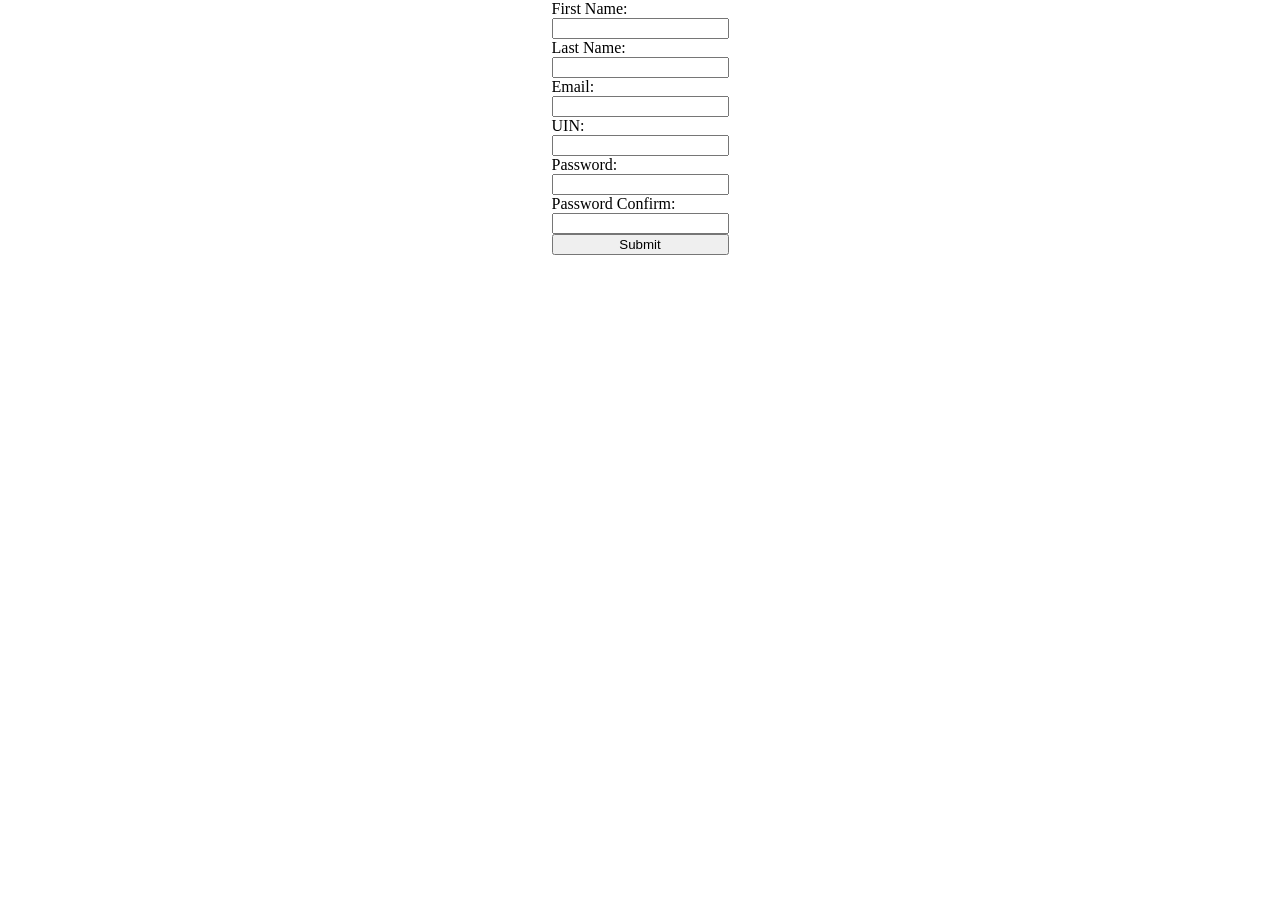
<file: index.html>
<!DOCTYPE html>
<html lang="en">
<head>
    <meta charset="UTF-8">
    <meta name="viewport" content="width=device-width, initial-scale=1.0">
    <title>Document</title>
    <script src="script.js" defer></script>
    <link rel="stylesheet" href="style.css">
    <link rel="icon" type="image/png" href="favicon.png">
</head>
<body>
    <div id="formcss">
        <form action="data.php" method="post" onsubmit="return checkPassword()">           
             <label for="first">First Name: </label>
            <input type="text" name="first" id="first" required>
            <label for="last">Last Name: </label>
            <input type="text" name="last" id="last" required>
            <label for="email">Email:</label>
            <input type="email" name="email" id="email" required>
            <label for="uin">UIN:</label>
            <input type="text" name="uin" id="uin" required>
            <label for="password">Password:</label>
            <input type="password" name="password" id="password" required>
            <label for="password_confirm">Password Confirm:</label>
            <input type="password" name="password_confirm" id="password_confirm" required>
            <button type="submit">Submit</button>
        </form>
    </div>


    
</body>
</html>
</file>
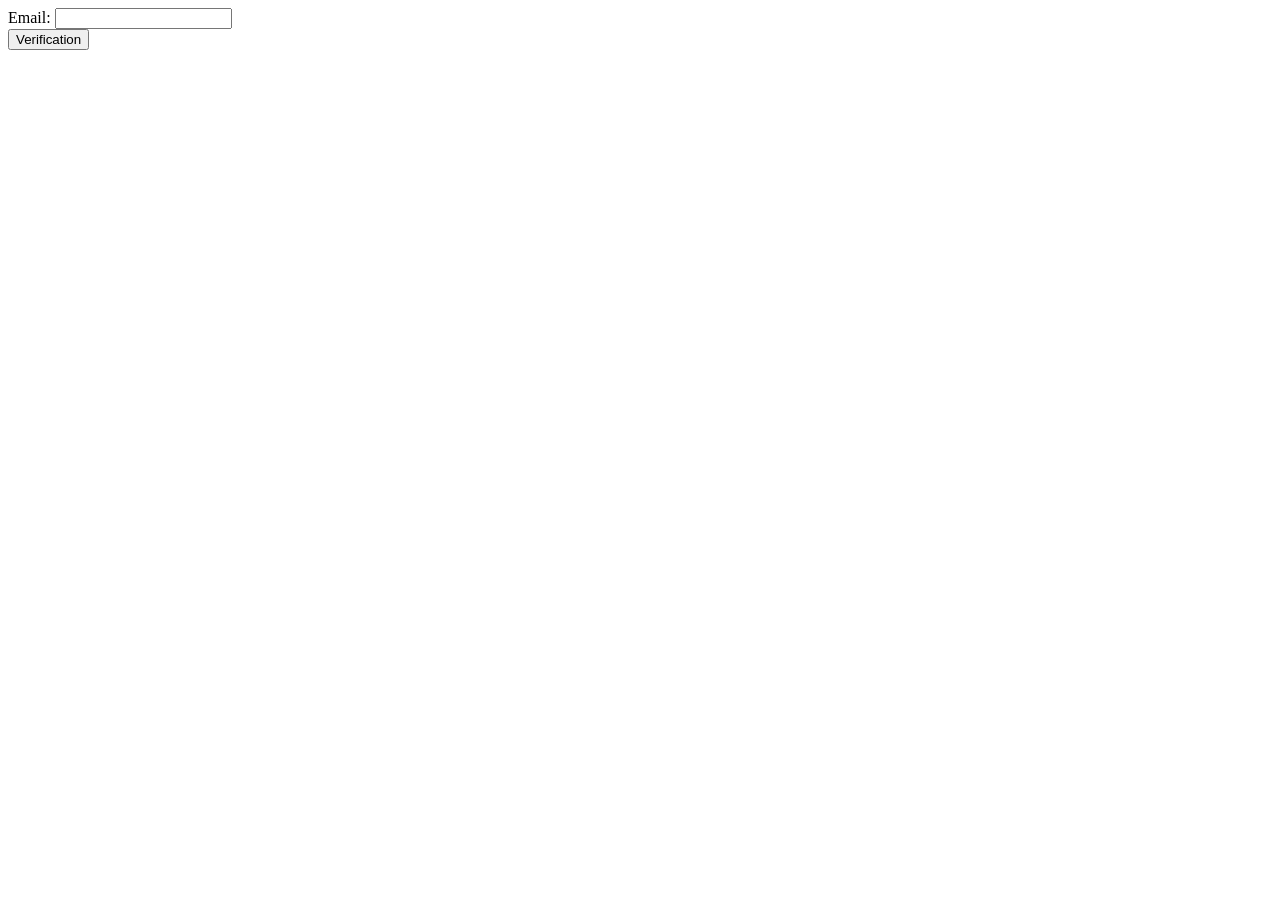
<file: 2fa.html>
<!DOCTYPE html>
<html lang="en">
<head>
    <meta charset="UTF-8">
    <meta name="viewport" content="width=device-width, initial-scale=1.0">
    <title>Document</title>
    	<link rel="icon" type="image/png" href="favicon.png">

</head>
<body>
     <form action="2fa.php" method="POST">
        <label for="email">Email:</label>
        <input type="email" name="email" id="email" required>
        <br>

        <button onclick="doSomething()">Verification</button>
    </form>
</body>
</html>
</file>
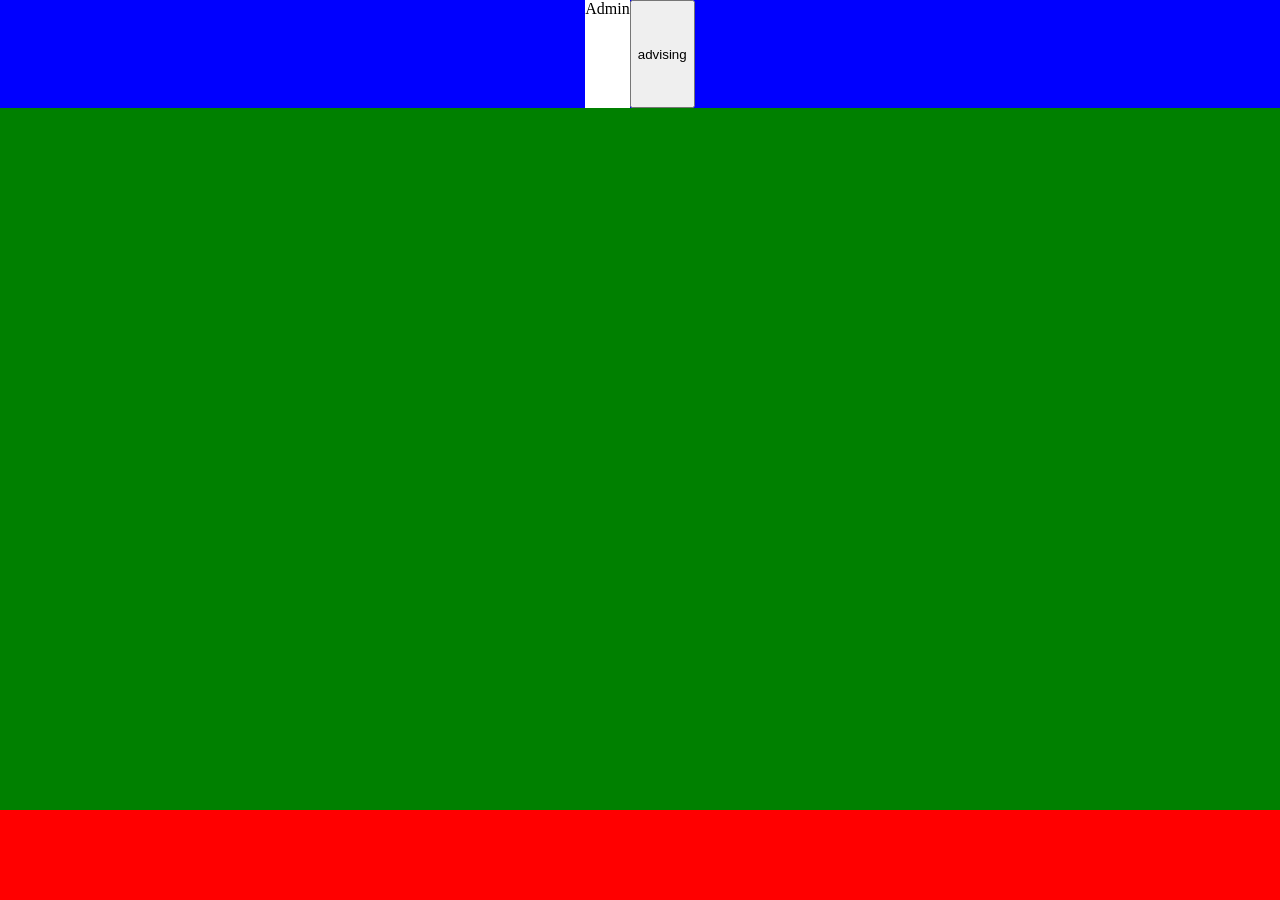
<file: admin.html>
<!DOCTYPE html>
<html lang="en">
<head>
    <meta charset="UTF-8">
    <meta name="viewport" content="width=device-width, initial-scale=1.0">
    <title>Document</title>
    <link rel="stylesheet" href="style.css">
    <link rel="icon" type="image/png" href="favicon.png">

</head>
<body>
    <div id="container">
        <header id="head">
            <div id="admin">
                Admin
            </div>
			<button id="advising" onclick="window.location.href='advising.php';" >advising</button>

        </header>


        <div id="boody">

        </div>

        <footer id="foot">

        </footer>

    </div>
</body>
</html>
</file>
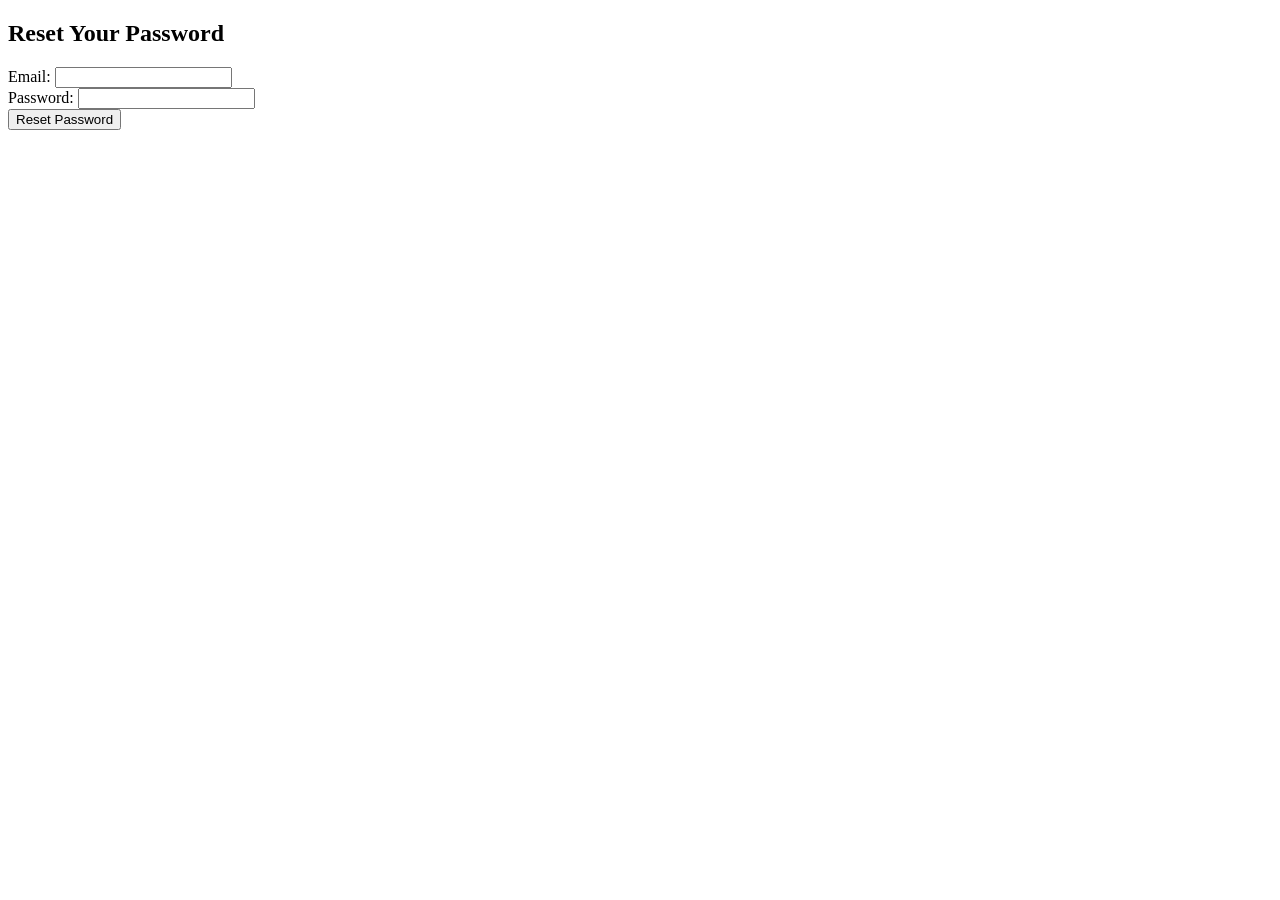
<file: forgot.html>
<!DOCTYPE html>
<html lang="en">
<head>
    <meta charset="UTF-8">
    <meta name="viewport" content="width=device-width, initial-scale=1.0">
    <title>Document</title>
    	<link rel="icon" type="image/png" href="favicon.png">

</head>
<body>

    <h2>Reset Your Password</h2>

    <form action="forgot.php" method="POST">
        <label for="email">Email:</label>
        <input type="email" name="email" id="email" required>
        <br>

        <label for="password">Password: </label>
        <input type="password" name="password" id="password" required>
        <br>

        <button type="submit">Reset Password</button>
    </form>
    
</body>
</html>
</file>
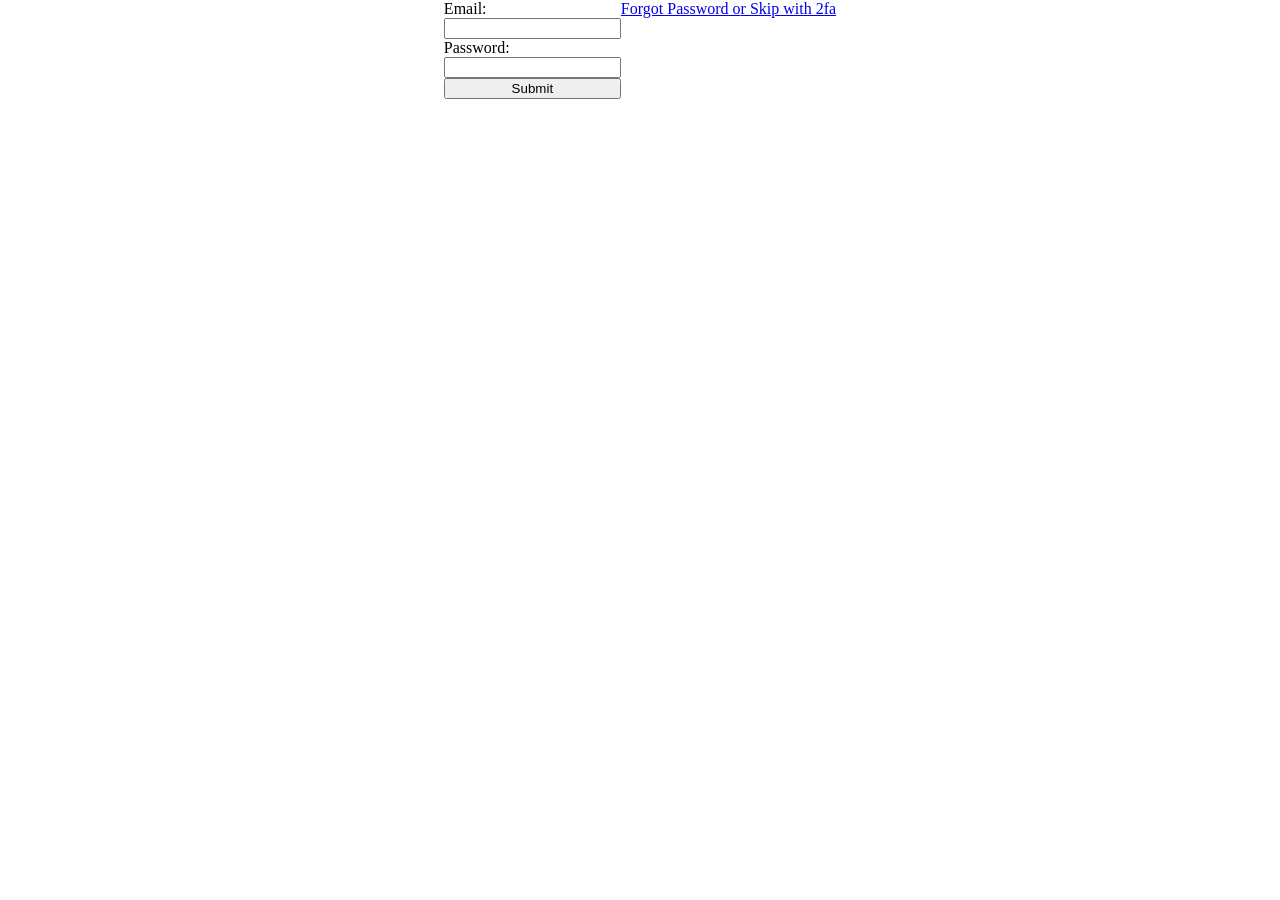
<file: login.html>
<!DOCTYPE html>
<html lang="en">
<head>
    <meta charset="UTF-8">
    <meta name="viewport" content="width=device-width, initial-scale=1.0">
    <title>Document</title>
    <link rel="stylesheet" href="style.css">
	<link rel="icon" type="image/png" href="favicon.png">
    <script src="https://www.google.com/recaptcha/api.js" async defer></script>
    
</head>
<body>  
    <div id="formcss">
        <form action="mainprocess.php" method="post">
            <div class="g-recaptcha" data-sitekey="6LfPLc8sAAAAADdUJcL-e62Vy92hBcMUgn91VRLL"></div>
            <label for="email">Email:</label>
            <input type="email" name="email" id="email" required>
            <label for="password">Password: </label>
            <input type="password" name="password" id="password" required>
            <button type="submit">Submit</button>
        </form>
        <a href="forgot.php" >Forgot Password   o</a>
        <a href="2fa.php" >r Skip with 2fa</a>
    </div>
</body>
</html>
</file>
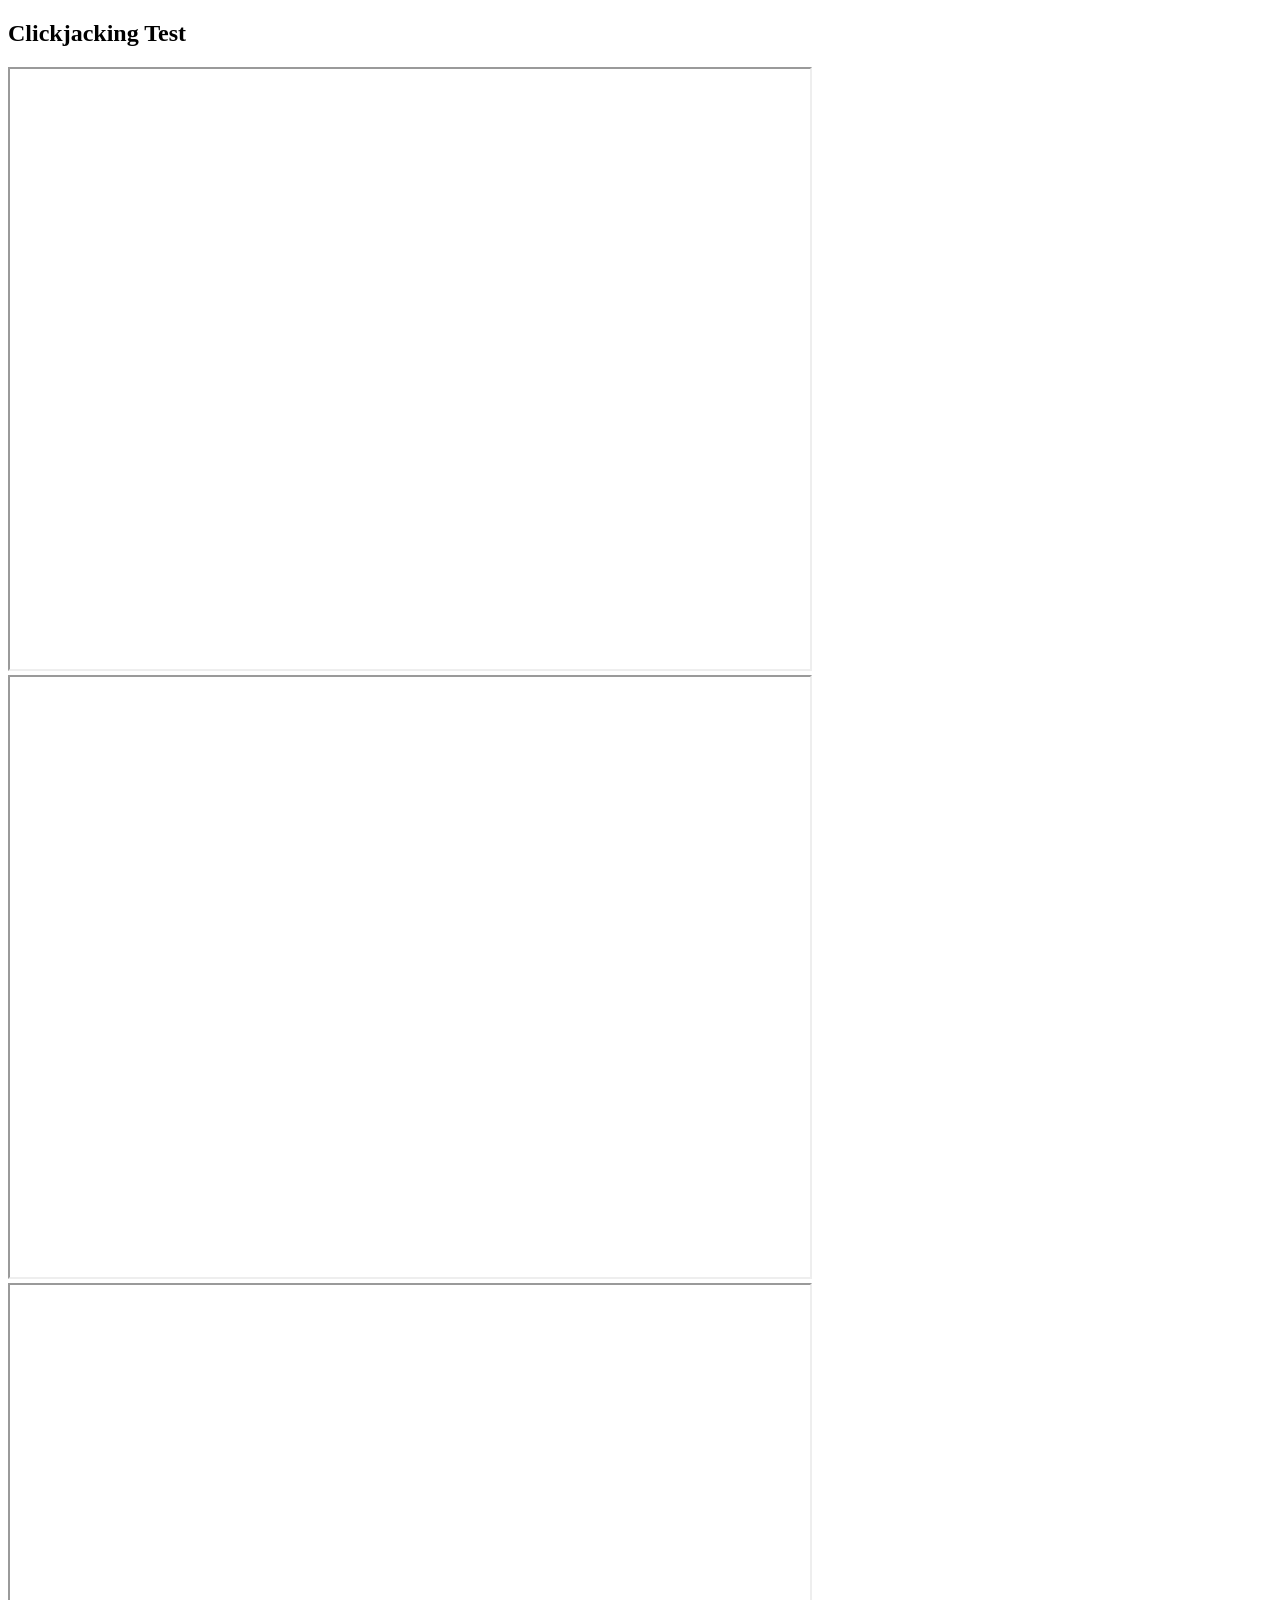
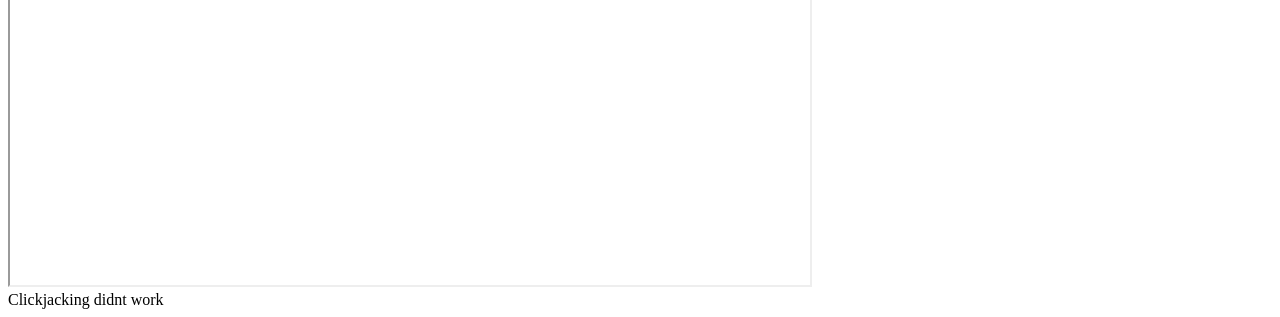
<file: test.html>
<!DOCTYPE html>
<html>
<body>
    <h2>Clickjacking Test</h2>

    <iframe src="verification.php" width="800" height="600"></iframe>
    <iframe src="main.php" width="800" height="600"></iframe>
    <iframe src="2fa.php" width="800" height="600"></iframe>

    <div>Clickjacking didnt work</div>
</body>
</html>
</file>
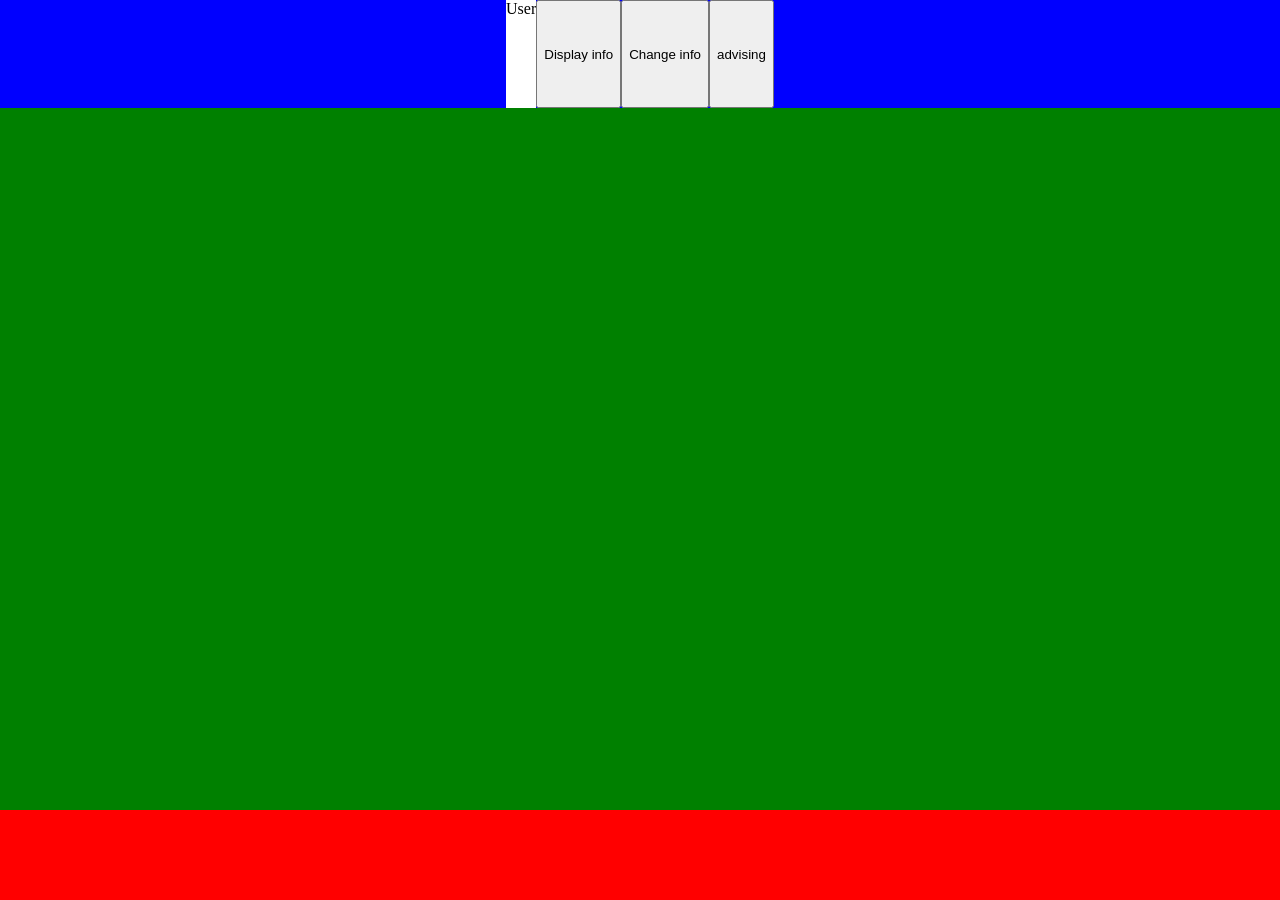
<file: user.html>
<!DOCTYPE html>
<html lang="en">
<head>
    <meta charset="UTF-8">
    <meta name="viewport" content="width=device-width, initial-scale=1.0">
    <title>Document</title>
    <link rel="stylesheet" href="style.css">
    <script src="script.js" defer></script>
    	<link rel="icon" type="image/png" href="favicon.png">

</head>
<body>
    <div id="container">
        <header id="head">
            <div id="user">
                User
            </div>
            <button id="displayInfo">Display info</button>
            <button id="changeInfo">Change info</button>
			<button id="advising" onclick="window.location.href='advising.php';" >advising</button>

        </header>

        <div id="boody">
           
        </div>

        <footer id="foot">

        </footer>

    </div>
</body>
</html>
</file>
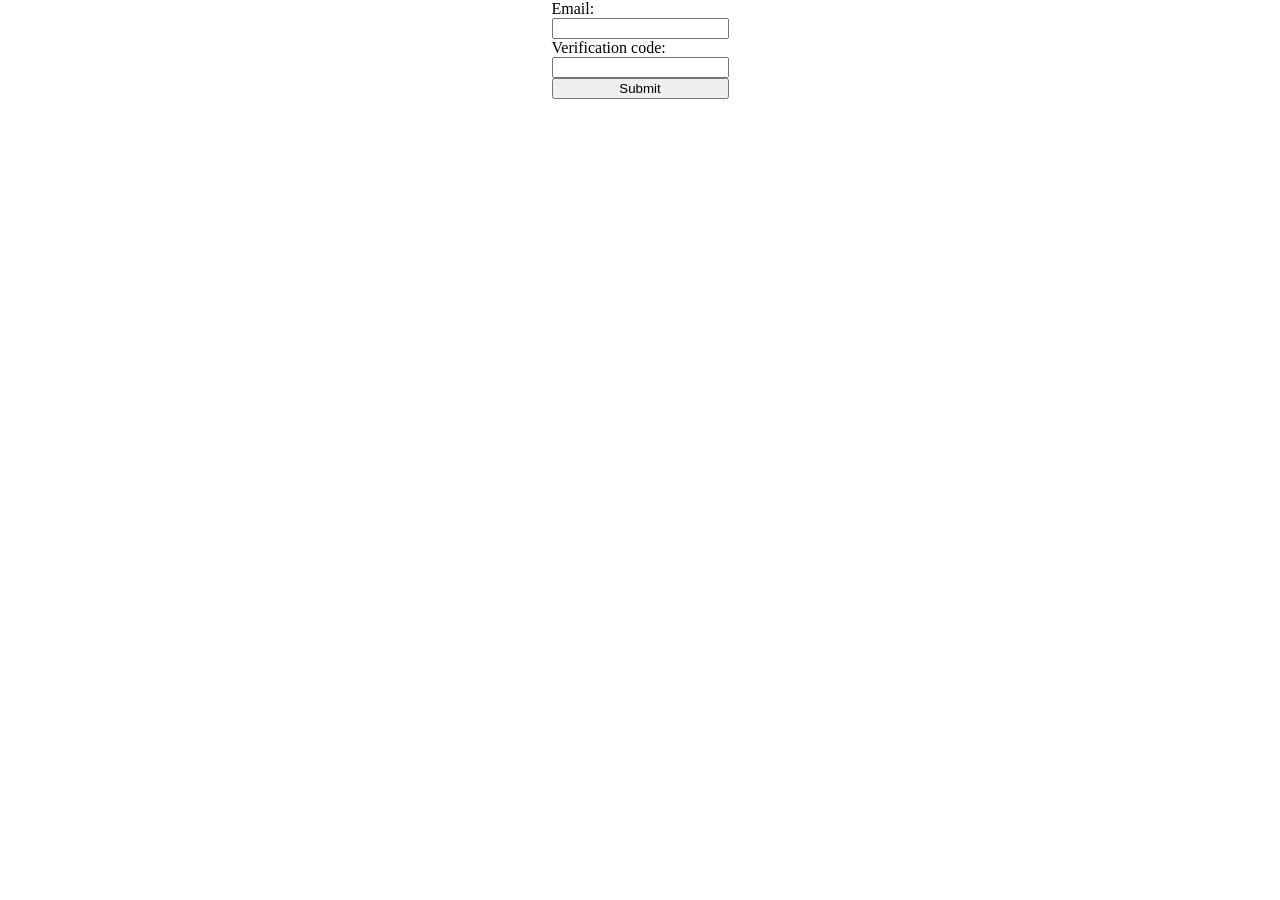
<file: verification.html>
<!DOCTYPE html>
<html lang="en">
<head>
    <meta charset="UTF-8">
    <meta name="viewport" content="width=device-width, initial-scale=1.0">
    <title>Document</title>
    <link rel="stylesheet" href="style.css">
    	<link rel="icon" type="image/png" href="favicon.png">

</head>
<body>
    <div id="formcss">
        <form action="verificationprocess.php" method="post">
            <label for="email">Email:</label>
            <input type="email" name="email" id="email" required>
            <label for="code">Verification code:</label>
            <input type="text" name="code" id="code" required>
            <button type="submit">Submit</button>
        </form>
    </div>
</body>
</html>
</file>
<file: style.css>
body{
    margin: 0;
}

form{
    display: flex;
    flex-direction: column;

}

#formcss{
    display: flex;
    width: 100%;
    justify-content: center;
}

#container{
    display: flex;
    flex-direction: column;
}

#head{
    display: flex;
    justify-content: center;

    background-color: blue;
    width: 100%;
    height: 12vh;

}

#admin{
    background-color: white;
}

#userData{
    background-color: aqua;
    width: 250px;
    height: 100px;
    white-space: pre-line;

}

#changeData{
    background-color: aqua;
    width: 250px;
    height: 160px;
    white-space: pre-line;

}

#submit{
    width: 50px;
    height: 20px;
}

#user{
    background-color: white;
}

#boody{
    display: flex;
    justify-content: center;
    align-items: center;
    background-color: green;
    width: 100%;
    height: 78vh;
}

#foot{
    background-color: red;
    width: 100%;
    height: 10vh; 
}
</file>
